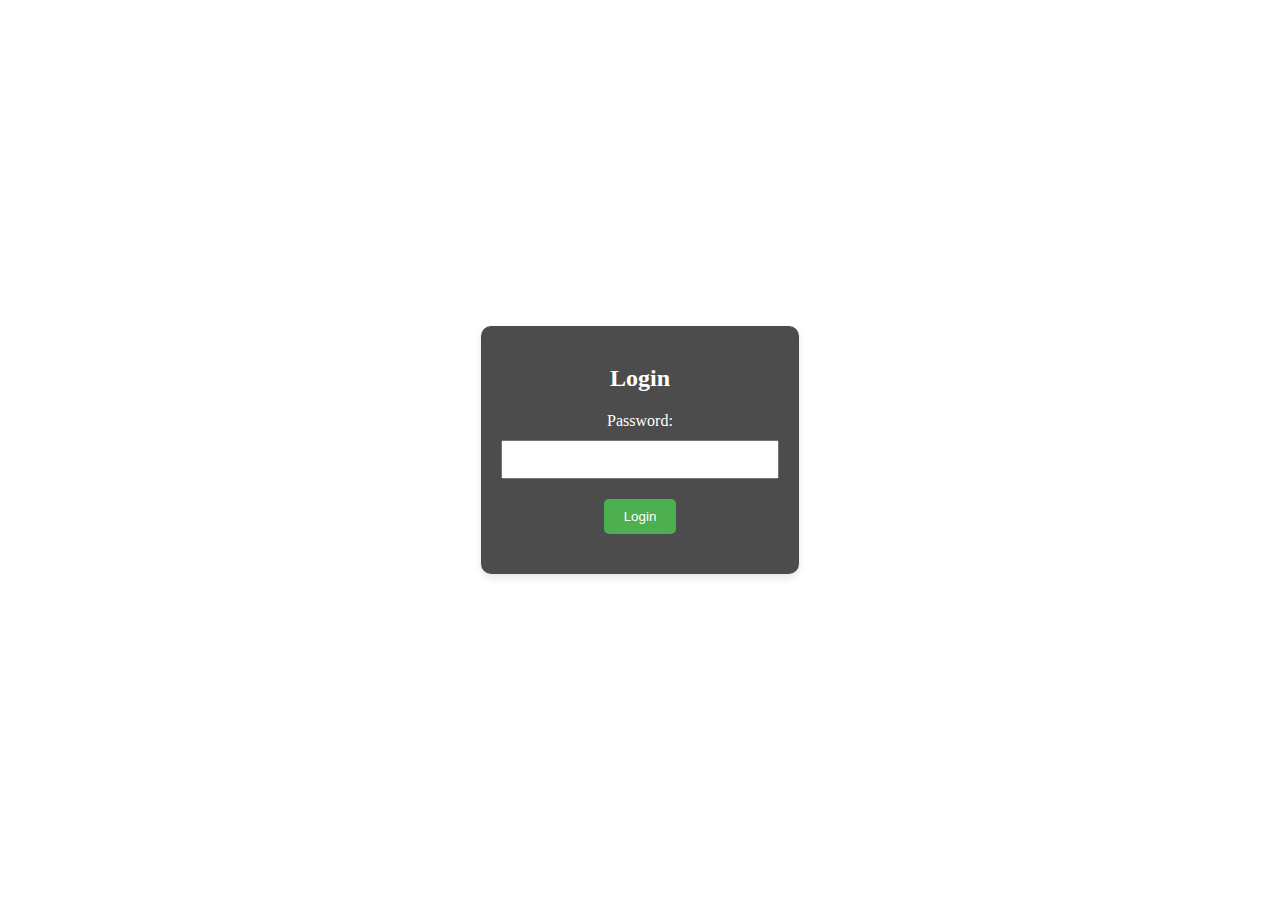
<file: login.html>
<!DOCTYPE html>
<html lang="en">
<head>
    <meta charset="UTF-8">
    <meta http-equiv="X-UA-Compatible" content="IE=edge">
    <meta name="viewport" content="width=device-width, initial-scale=1.0">
    <title>Login</title>
    <link rel="stylesheet" href="./login.css">
</head>
<body>
    <div class="login-container">
        <h2>Login</h2>
        <form id="loginForm">
            <label for="password">Password:</label>
            <input type="password" id="password" name="password" required>
            <button type="button" onclick="validatePassword()">Login</button>
            <p id="errorMessage" class="error-message"></p>
        </form>
    </div>
    <script src="login.js"></script>
</body>
</html>
</file>
<file: login.css>
body {
    margin: 0;
    padding: 0;
    height: 100vh;
    display: flex;
    align-items: center;
    justify-content: center;
    background: url('https://img.freepik.com/free-photo/abundant-collection-antique-books-wooden-shelves-generated-by-ai_188544-29660.jpg?size=626&ext=jpg&ga=GA1.1.1826414947.1700956800&semt=ais') no-repeat center center fixed;
    background-size: cover;
}

.login-container {
    background-color: rgba(0, 0, 0, 0.7); /* Black background with some transparency */
    color: white; /* Text color */
    padding: 20px;
    border-radius: 10px;
    text-align: center;
    box-shadow: 0 4px 8px rgba(0, 0, 0, 0.1); /* Optional: Box shadow for a subtle lift */
}

h2 {
    margin-bottom: 20px;
}

label {
    display: block;
    margin-bottom: 10px;
}

input {
    width: 100%;
    padding: 10px;
    margin-bottom: 20px;
    box-sizing: border-box;
}

button {
    background-color: #4CAF50; /* Green color */
    color: white;
    padding: 10px 20px;
    border: none;
    border-radius: 5px;
    cursor: pointer;
}

button:hover {
    background-color: #45a049; /* Darker green on hover */
}

.error-message {
    color: red;
    margin-top: 20px;
}
</file>
